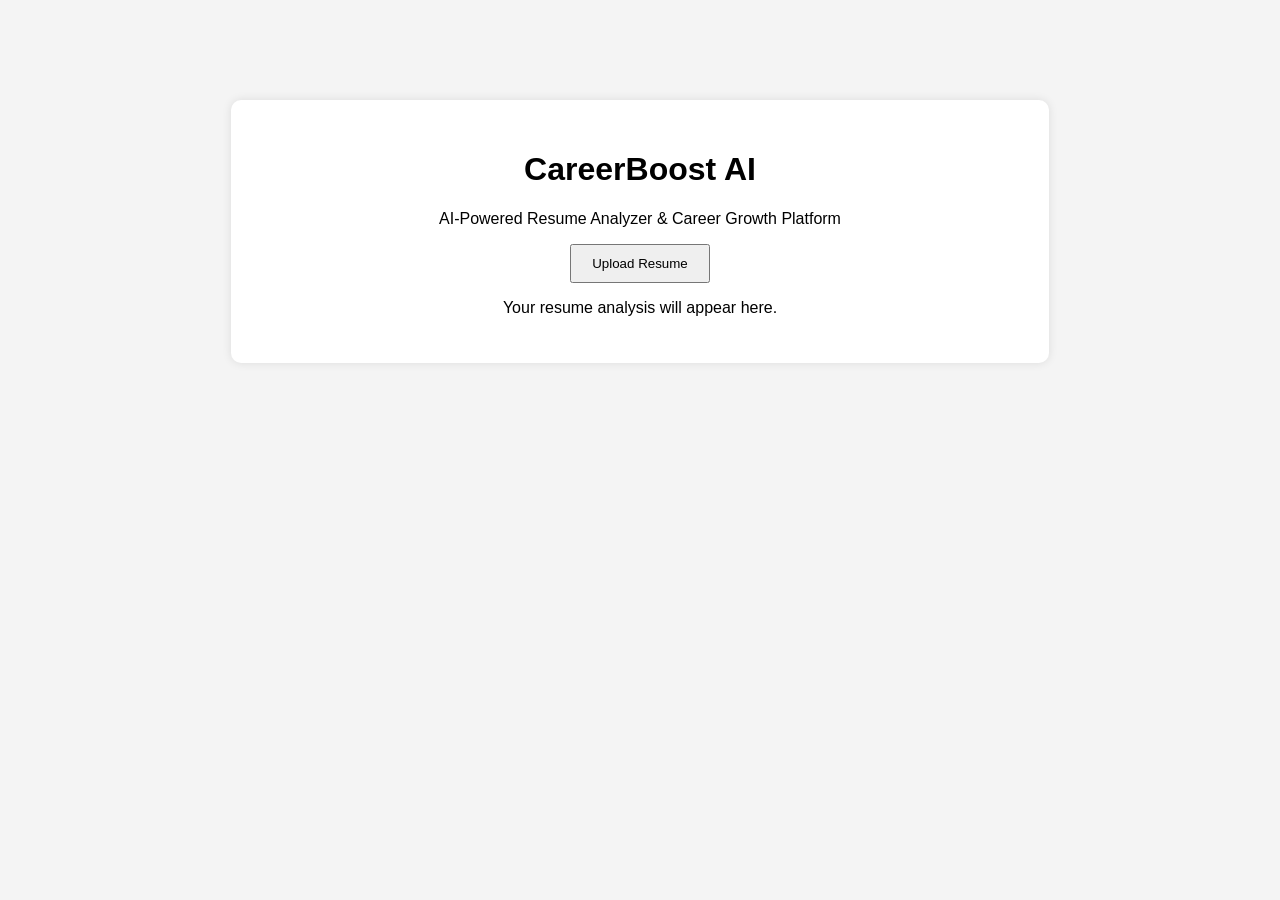
<file: frontend/index.html>
<!DOCTYPE html>
<html lang="en">
<head>
    <meta charset="UTF-8">
    <meta name="viewport" content="width=device-width, initial-scale=1.0">
    <title>CareerBoost AI</title>
    <link rel="stylesheet" href="styles.css">
</head>
<body>
    <div class="container">
        <h1>CareerBoost AI</h1>
        <p>AI-Powered Resume Analyzer & Career Growth Platform</p>

        <button id="uploadBtn">Upload Resume</button>

        <div id="result">
            <p>Your resume analysis will appear here.</p>
        </div>
    </div>

    <script src="script.js"></script>
</body>
</html>
</file>
<file: frontend/styles.css>
body{
    font-family: Arial, sans-serif;
    background:#f4f4f4;
    text-align:center;
    margin-top:100px;
}

.container{
    background:white;
    padding:30px;
    width:60%;
    margin:auto;
    border-radius:10px;
    box-shadow:0 0 10px rgba(0,0,0,0.1);
}

button{
    padding:10px 20px;
    cursor:pointer;
}
</file>
